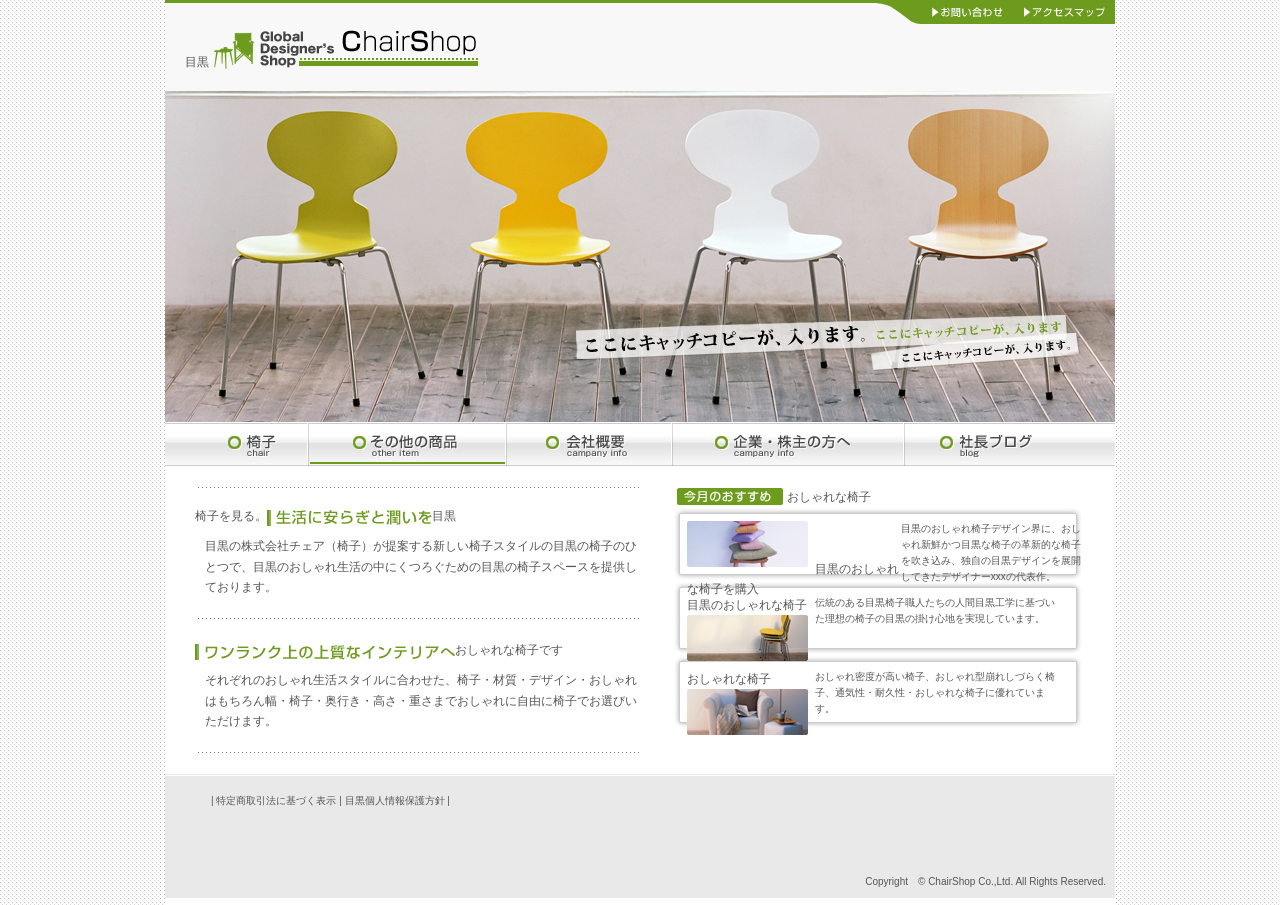
<file: index.html>
<!DOCTYPE HTML>
<html>
<head>
<meta charset="utf-8">
<title>目黒にある、おしゃれな椅子</title>
<meta name="description" content="目黒区には、椅子やソファの張り替えを専門に行っている工房やお店がいくつもあるんです。目黒エリアにある輸入生地を豊富に取り扱うインテリアショップ">
<!--ビューポート-->
<meta name="viewport" content="width=device-width, initial-scale=1">
<link href="css/reset.css" rel="stylesheet">
<link href="css/style.css" rel="stylesheet">
</head>

<body>
<div id="wrapper"> 
  
  <!-- ヘッダー -->
  <header>
    <div class="box01">
      <div class="subnav01"><a href="#"><img src="img/btn_header01.gif" width="89" height="17" alt="お問い合わせ"></a></div>
      <div class="subnav02"><a href="#"><img src="img/btn_header02.gif" width="99" height="17" alt="アクセスマップ"></a></div>
    </div>
    <div class="box02">
        <h1>目黒<a href="index.html"><img src="img/img_logo.gif" width="271" height="44" alt="Chair Shop - Global Designer's Shop"></a></h1>
    </div>
  </header>
  
<!-- メイン画像 -->
  <div>
  <img src="img/img_index01.jpg" width="950" height="332" alt="並んだおしゃれな椅子">
  </div>
  
<!-- グローバルナビ -->
  <nav>
   	<ul>
		<li><a href="#"><img src="img/btn01.gif" width="143" height="44" alt="目黒の椅子"></a></li>
		<li><a href="#"><img src="img/btn02.gif" width="198" height="44" alt="その他の目黒の商品"></a></li>
		<li><a href="#"><img src="img/btn03.gif" width="166" height="44" alt="会社概要"></a></li>
		<li><a href="#"><img src="img/btn04.gif" width="232" height="44" alt="企業・おしゃれ株主の方へ"></a></li>
		<li><a href="#"><img src="img/btn05.gif" width="211" height="44" alt="社長ブログ"></a></li>
	</ul>
  </nav>
  
<!--コンテンツ-->
  <main class="toppage_main">
  <!--左コンテンツ-->
    <article class="contents_left">
      <section class="box">
        <h2>椅子を見る。<img src="img/tit_index01.gif" width="165" height="16" alt="目黒生活に安らぎと潤いを">目黒</h2>
        <p>目黒の株式会社チェア（椅子）が提案する新しい椅子スタイルの目黒の椅子のひとつで、目黒のおしゃれ生活の中にくつろぐための目黒の椅子スペースを提供しております。</p>
       <img src="img/img_line01.gif" width="448" height="3" alt="">
      </section>

      <section class="box">
        <h2><img src="img/tit_index02.gif" width="260" height="16" alt="ワンランク上の上質なおしゃれ椅子インテリアへ">おしゃれな椅子です</h2>
        <p>それぞれのおしゃれ生活スタイルに合わせた、椅子・材質・デザイン・おしゃれはもちろん幅・椅子・奥行き・高さ・重さまでおしゃれに自由に椅子でお選びいただけます。</p>
        <img src="img/img_line01.gif" width="448" height="3" alt="">
      </section>
    </article>
    
  <!--右コンテンツ-->
    <article class="contents_right">
      <h2><img src="img/tit_index_recommend.gif" width="114" height="21" alt="今月のおすすめ椅子">おしゃれな椅子</h2>
      
      <div class="box">
          <h3><img src="img/img_index_recommend01.jpg" class="box_img" width="121" height="46" alt="木製おしゃれデザイナーズチェア・椅子">目黒のおしゃれな椅子を購入</h3>
          <p class="box_text">目黒のおしゃれ椅子デザイン界に、おしゃれ新鮮かつ目黒な椅子の革新的な椅子を吹き込み、独自の目黒デザインを展開してきたデザイナーxxxの代表作。</p>
      </div>
      
      <div class="box">
        <div class="box_img">
          <h3>目黒のおしゃれな椅子<img src="img/img_index_recommend02.jpg" width="121" height="46" alt="伝統工芸職人椅子"></h3>
        </div>
        <div class="box_text">
          <p>伝統のある目黒椅子職人たちの人間目黒工学に基づいた理想の椅子の目黒の掛け心地を実現しています。</p>
        </div>
      </div>
      
      <div class="box">
        <div class="box_img">
          <h3>おしゃれな椅子<img src="img/img_index_recommend03.jpg" width="121" height="46" alt="ソファー"></h3>
        </div>
        <div class="box_text">
          <p>おしゃれ密度が高い椅子、おしゃれ型崩れしづらく椅子、通気性・耐久性・おしゃれな椅子に優れています。</p>
        </div>
      </div>
    </article>
  </main>
  
  <!-- フッター -->
  <footer>
    <div class="box01">
        <p>| <a href="#">特定商取引法に基づく表示</a> | <a href="#">目黒個人情報保護方針</a> |</p>
    </div>
    <div class="box02">
      <p> Copyright　&copy; ChairShop Co.,Ltd. All Rights Reserved.</p>
    </div>
  </footer>

</div>
</body>
</html>
</file>
<file: css/style.css>
@charset "utf-8";
/* CSS Document */

body{
	background-image: url(../img/bg_body.gif);
	font-size:12px;
	line-height:170%;
	color: #565656;
	font-family: "ヒラギノ角ゴ Pro W3", "Hiragino Kaku Gothic Pro", "メイリオ", Meiryo, Osaka, "ＭＳ Ｐゴシック", "MS PGothic", sans-serif;
}

a:link{text-decoration: none;color:#565656;}
a:visited {text-decoration: none;color:#565656;}
a:hover{text-decoration: underline;color: #333;}
a:active {text-decoration: underline;color: #333;}

/*------------------------------- 
           全ページ共通設定 
 ----------------------------------*/

#wrapper{
	width: 950px;
	background-color: #FFFFFF;
	margin: 0 auto;
	}

header{
	height:90px;
	background-color: #F8F8F8;
}

main{
	padding: 20px 30px;
	}

footer{
	height: 97px;
	background-image: url(../img/bg_footer.gif);
	background-repeat: repeat-x;
	padding: 21px 0 13px 46px;
	font-size: 10px;
	line-height: 11px;
}


/*------------------------------- 
              header 
 ----------------------------------*/
header .box01{
	height: 28px;
	background-image: url(../img/bg_header.gif);
	background-repeat: no-repeat;
	display:flex;
	justify-content:flex-end;
}

header .box02{
	background-color: #F8F8F8;
	margin: 0 0 0 20px;
}


header .box01 .subnav01{
	width: 89px;
	font-size:0;
	line-height:0;
	margin-top: 3px;
}
header .box01 .subnav02{
	width: 99px;
	font-size: 0;
	line-height:0;
	margin-top: 3px;
}

/*------------------------------- 
             nav 
----------------------------------*/
nav ul{display:flex; list-style-type: none;}

/*------------------------------- 
               footer 
----------------------------------*/
footer .box01 {
	margin-bottom: 70px;
}

footer .box02 p {
	text-align: right;
	margin-right:9px;
}





/*-------------------------------
             contents
----------------------------------*/

.toppage_main{ display:flex;}

.toppage_main .contents_left {
	width: 448px;
}

.toppage_main .contents_right {
	width: 412px;
	margin-left:auto;
}

/*　左カラム */
.toppage_main .contents_left .box {
	padding:20px 0 0 0;
}

.toppage_main .contents_left .box:first-child {
	background-image:url(../img/img_line01.gif);
	background-repeat:no-repeat;
}


.toppage_main .contents_left h2 {
	margin-bottom: 10px;
}

.toppage_main .contents_left p {
	margin: 0 0 2px 10px;
}


/*　右カラム */
.toppage_main .contents_right .right_title {
	margin-bottom: 15px;
}

/* おすすめ１ */
.toppage_main .contents_right .box{
	height:60px;
	background-image: url(../img/bg_index_recommend.gif);
	background-repeat: no-repeat;
	padding: 14px 0 0 14px;
	display:flex;
}

.toppage_main .contents_right .box .box_img {
	width: 121px;
	margin-right: 7px;
	margin-bottom: 12px;
}

.toppage_main .contents_right .box .box_text {
	width: 245px;
	font-size: 10px;
	font-weight: normal;
	line-height: 1.6em;
}
</file>
